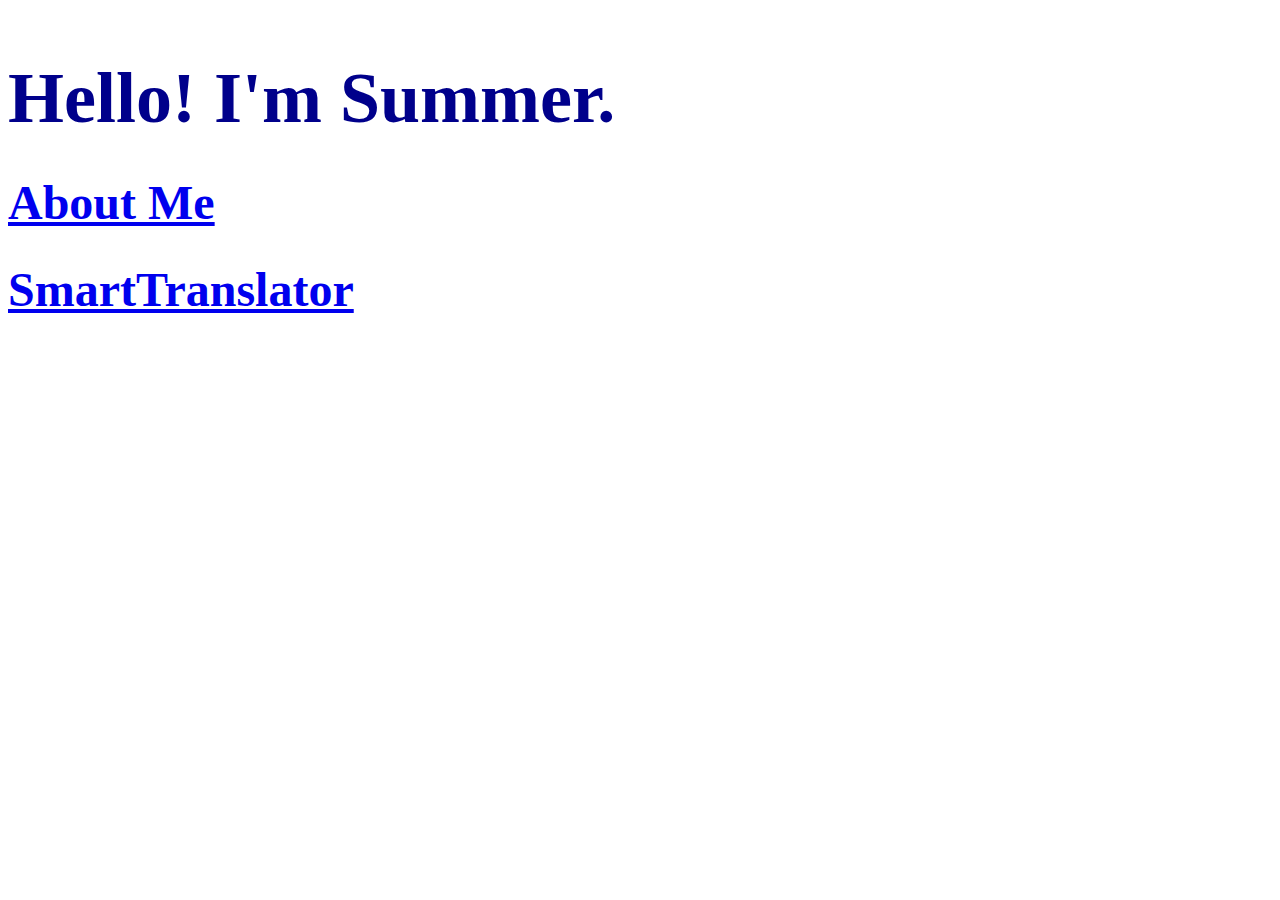
<file: index.html>
<!doctype html>
<html class="no-js" lang="en">

<head>
  <meta charset="utf-8">
  <meta name="viewport" content="width=device-width, initial-scale=1">
  <title>Summer's Homepage</title>
  <link rel="stylesheet" href="css/style.css">
  <meta name="description" content="">

  <meta property="og:title" content="">
  <meta property="og:type" content="">
  <meta property="og:url" content="">
  <meta property="og:image" content="">
  <meta property="og:image:alt" content="">

  <link rel="icon" href="/favicon.ico" sizes="any">
  <link rel="icon" href="/icon.svg" type="image/svg+xml">
  <link rel="apple-touch-icon" href="icon.png">

  <link rel="manifest" href="site.webmanifest">
  <meta name="theme-color" content="#fafafa">
</head>

<body>
  <h1>Hello! I'm Summer.</h1>
  <script src="js/main.js"></script>
  <h2><a href="about.html">About Me</a></h2>
  <script src="js/main.js"></script>
  <h2 style="color:#006400"><a href="translator/index.html">SmartTranslator</a></h2>
  <script src="js/main.js"></script>
</body>

</html>
</file>
<file: css/style.css>
/*! HTML5 Boilerplate v9.0.1 | MIT License | https://html5boilerplate.com/ */

/* main.css 3.0.0 | MIT License | https://github.com/h5bp/main.css#readme */
/*
 * What follows is the result of much research on cross-browser styling.
 * Credit left inline and big thanks to Nicolas Gallagher, Jonathan Neal,
 * Kroc Camen, and the H5BP dev community and team.
 */

/* ==========================================================================
   Base styles: opinionated defaults
   ========================================================================== */

html {
  color: #222;
  font-size: 1.5em;
  line-height: 1.4;
  font-family: Optima, sans-serif;
}

/* Style for all header tags */
h1, h2, h3, h4, h5, h6 {
    font-family: American Typewriter, serif;
    color: #333;
    margin: 20px 0;
}

/* Specific styles for each header tag */
h1 {
    font-size: 3em;
    color: #00008B;
    font-weight: bold;
}

h2 {
    font-size: 2em;
    font-weight: bold;
}

h3 {
    font-size: 1.75em;
    font-weight: bold;
}

.fixed-header {
    padding-top: 20px; 
    position: fixed;
    top: 0;
    width: 100%;
    background-color: #333;
    color: black;
    text-align: center;
    padding: 10px 0;
    z-index: 1000; 
}

body {
    padding-top: 20px; 
}


/*
 * Remove text-shadow in selection highlight:
 * https://twitter.com/miketaylr/status/12228805301
 *
 * Customize the background color to match your design.
 */

::-moz-selection {
  background: #b3d4fc;
  text-shadow: none;
}

::selection {
  background: #b3d4fc;
  text-shadow: none;
}

/*
 * A better looking default horizontal rule
 */

hr {
  display: block;
  height: 1px;
  border: 0;
  border-top: 1px solid #ccc;
  margin: 1em 0;
  padding: 0;
}

/*
 * Remove the gap between audio, canvas, iframes,
 * images, videos and the bottom of their containers:
 * https://github.com/h5bp/html5-boilerplate/issues/440
 */

audio,
canvas,
iframe,
img,
svg,
video {
  vertical-align: middle;
}

/*
 * Remove default fieldset styles.
 */

fieldset {
  border: 0;
  margin: 0;
  padding: 0;
}

/*
 * Allow only vertical resizing of textareas.
 */

textarea {
  resize: vertical;
}

/* ==========================================================================
   Author's custom styles
   ========================================================================== */

/* ==========================================================================
   Helper classes
   ========================================================================== */

/*
 * Hide visually and from screen readers
 */

.hidden,
[hidden] {
  display: none !important;
}

/*
 * Hide only visually, but have it available for screen readers:
 * https://snook.ca/archives/html_and_css/hiding-content-for-accessibility
 *
 * 1. For long content, line feeds are not interpreted as spaces and small width
 *    causes content to wrap 1 word per line:
 *    https://medium.com/@jessebeach/beware-smushed-off-screen-accessible-text-5952a4c2cbfe
 */

.visually-hidden {
  border: 0;
  clip: rect(0, 0, 0, 0);
  height: 1px;
  margin: -1px;
  overflow: hidden;
  padding: 0;
  position: absolute;
  white-space: nowrap;
  width: 1px;
  /* 1 */
}

/*
 * Extends the .visually-hidden class to allow the element
 * to be focusable when navigated to via the keyboard:
 * https://www.drupal.org/node/897638
 */

.visually-hidden.focusable:active,
.visually-hidden.focusable:focus {
  clip: auto;
  height: auto;
  margin: 0;
  overflow: visible;
  position: static;
  white-space: inherit;
  width: auto;
}

/*
 * Hide visually and from screen readers, but maintain layout
 */

.invisible {
  visibility: hidden;
}

/*
 * Clearfix: contain floats
 *
 * The use of `table` rather than `block` is only necessary if using
 * `::before` to contain the top-margins of child elements.
 */

.clearfix::before,
.clearfix::after {
  content: "";
  display: table;
}

.clearfix::after {
  clear: both;
}

/* ==========================================================================
   EXAMPLE Media Queries for Responsive Design.
   These examples override the primary ('mobile first') styles.
   Modify as content requires.
   ========================================================================== */

@media only screen and (min-width: 35em) {
  /* Style adjustments for viewports that meet the condition */
}

@media print,
  (-webkit-min-device-pixel-ratio: 1.25),
  (min-resolution: 1.25dppx),
  (min-resolution: 120dpi) {
  /* Style adjustments for high resolution devices */
}

/* ==========================================================================
   Print styles.
   Inlined to avoid the additional HTTP request:
   https://www.phpied.com/delay-loading-your-print-css/
   ========================================================================== */

@media print {
  *,
  *::before,
  *::after {
    background: #fff !important;
    color: #000 !important;
    /* Black prints faster */
    box-shadow: none !important;
    text-shadow: none !important;
  }

  a,
  a:visited {
    text-decoration: underline;
  }

  a[href]::after {
    content: " (" attr(href) ")";
  }

  abbr[title]::after {
    content: " (" attr(title) ")";
  }

  /*
   * Don't show links that are fragment identifiers,
   * or use the `javascript:` pseudo protocol
   */
  a[href^="#"]::after,
  a[href^="javascript:"]::after {
    content: "";
  }

  pre {
    white-space: pre-wrap !important;
  }

  pre,
  blockquote {
    border: 1px solid #999;
    page-break-inside: avoid;
  }

  tr,
  img {
    page-break-inside: avoid;
  }

  p,
  h2,
  h3 {
    orphans: 3;
    widows: 3;
  }

  h2,
  h3 {
    page-break-after: avoid;
  }
}
</file>
